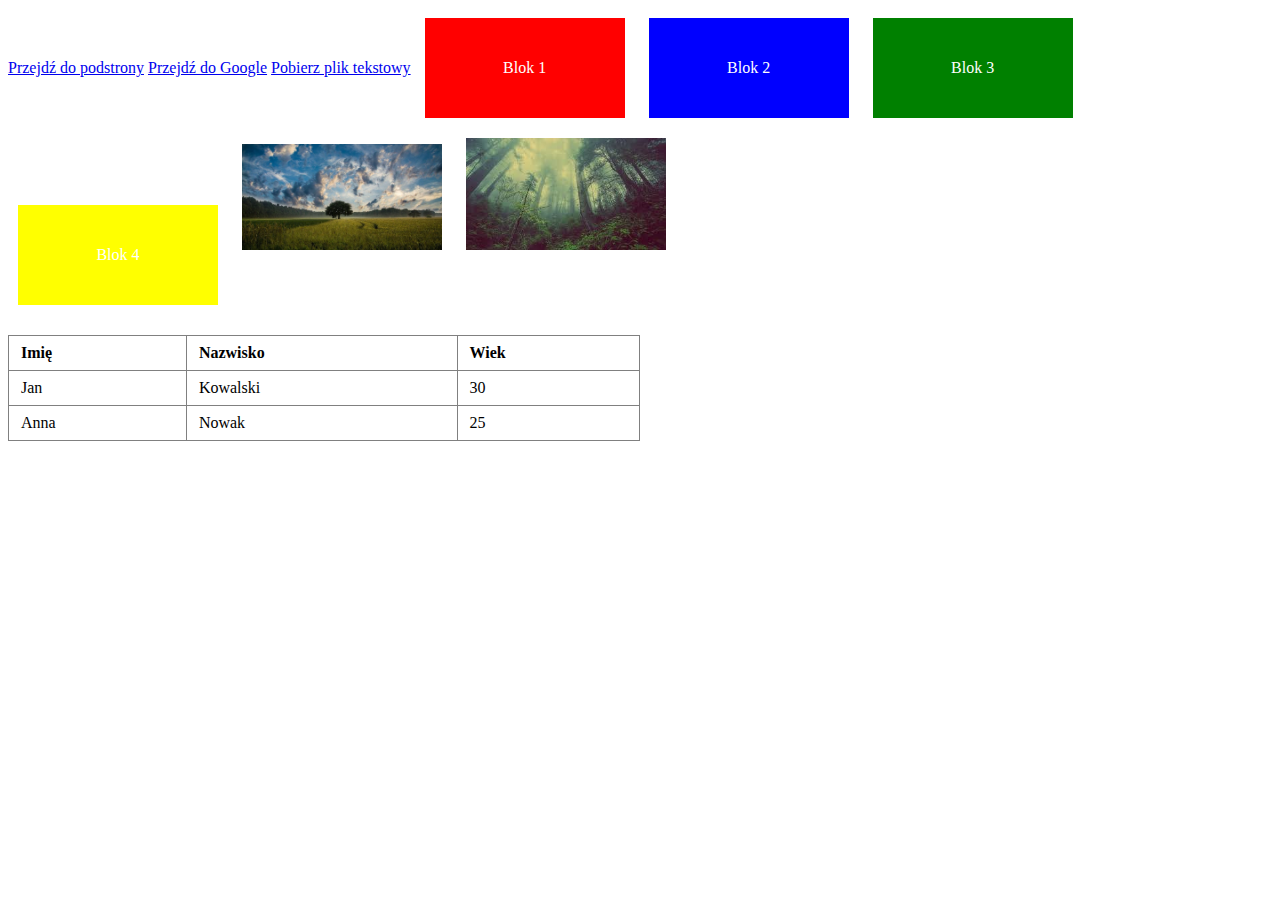
<file: index.html>
<!DOCTYPE html>
<html lang="pl">
<head>
    <meta charset="UTF-8">
    <title>Moja Strona</title>
    <link rel="stylesheet" href="style.css">
    <a href="podstrona.html">Przejdź do podstrony</a>
    <a href="https://www.google.com" target="_blank">Przejdź do Google</a>
    <a href="dokument.txt" download>Pobierz plik tekstowy</a>
</head>
<body>
    <div class="blok1">Blok 1</div>
    <div class="blok2">Blok 2</div>
    <div class="blok3">Blok 3</div>
    <div class="blok4">Blok 4</div>
    <img src="images/obraz1.jpg" alt="Opis pierwszego zdjęcia">
    <img src="images/obraz2.jpg" alt="Opis drugiego zdjęcia">
    <table border="1">
        <tr>
            <th>Imię</th>
            <th>Nazwisko</th>
            <th>Wiek</th>
        </tr>
        <tr>
            <td>Jan</td>
            <td>Kowalski</td>
            <td>30</td>
        </tr>
        <tr>
            <td>Anna</td>
            <td>Nowak</td>
            <td>25</td>
        </tr>
    </table>
</body>
</html>
</file>
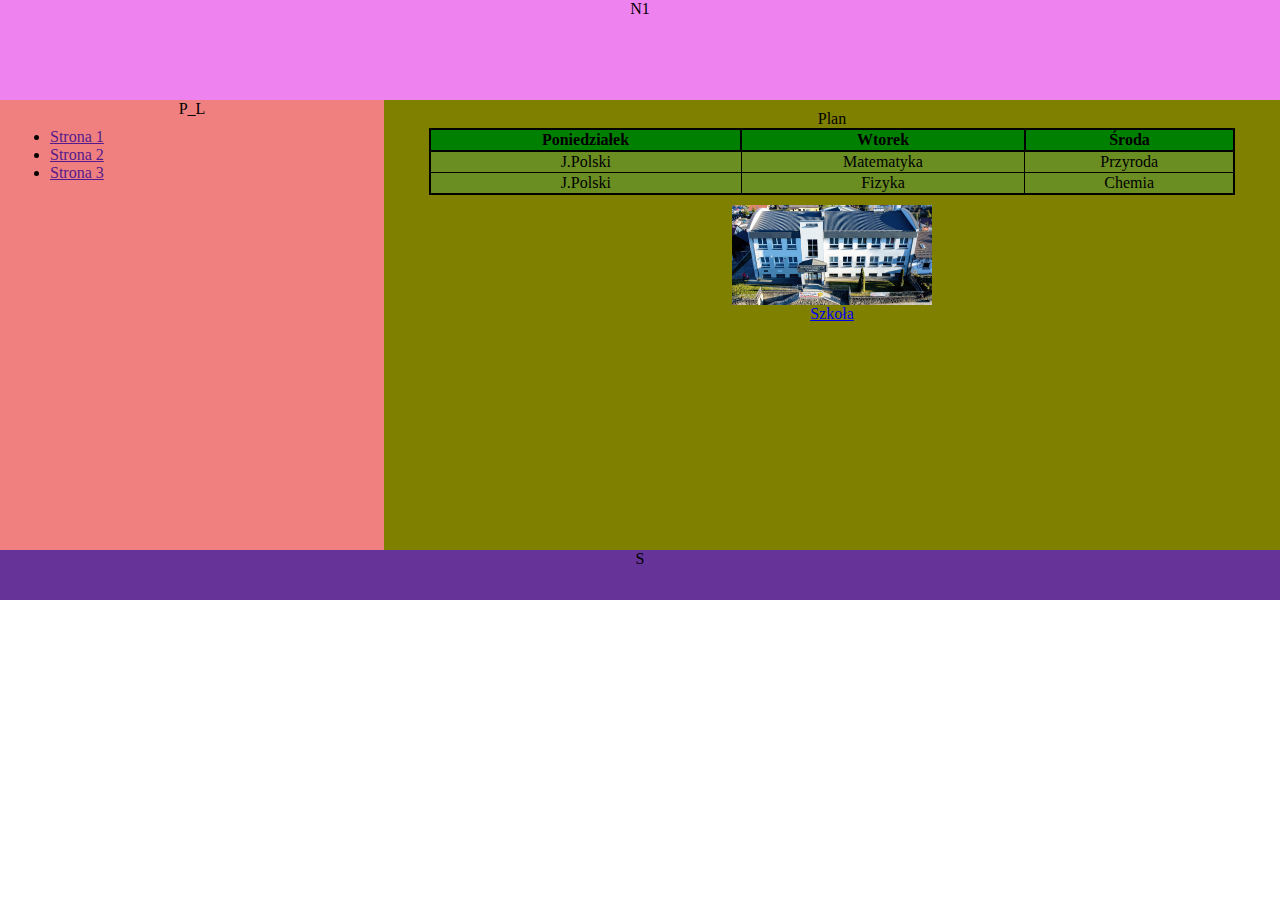
<file: zadanie 3/index.html>
<!DOCTYPE html>
<html lang="pl">
<head>
    <meta charset="UTF-8">
    <meta name="viewport" content="width=device-width, initial-scale=1.0">
    <title>Document</title>
    <link rel="stylesheet" href="style.css">
</head>
<body>
    <header>
        N1
    </header>
    <aside>
        P_L
        <ul>
            <li><a href="">Strona 1</a></li>
            <li><a href="">Strona 2</a></li>
            <li><a href="">Strona 3</a></li>
        </ul>
    </aside>
    <main>
        <table>
            <caption>Plan</caption>
            <tr>
                <th>Poniedziałek</th>
                <th>Wtorek</th>
                <th>Środa</th>
            </tr>
            <tr>
                <td>J.Polski</td>
                <td>Matematyka</td>
                <td>Przyroda</td>
            </tr>
            <tr>
                <td>J.Polski</td>
                <td>Fizyka</td>
                <td>Chemia</td>
            </tr>
        </table>
        <img src="szkola.png" alt="Szkoła Bobowa" title="ZSZBOBOWA">
        <a href="https://zsz.bobowa.pl/">Szkoła</a>
    </main>
    <footer>
        S
    </footer>
</body>
</html>
</file>
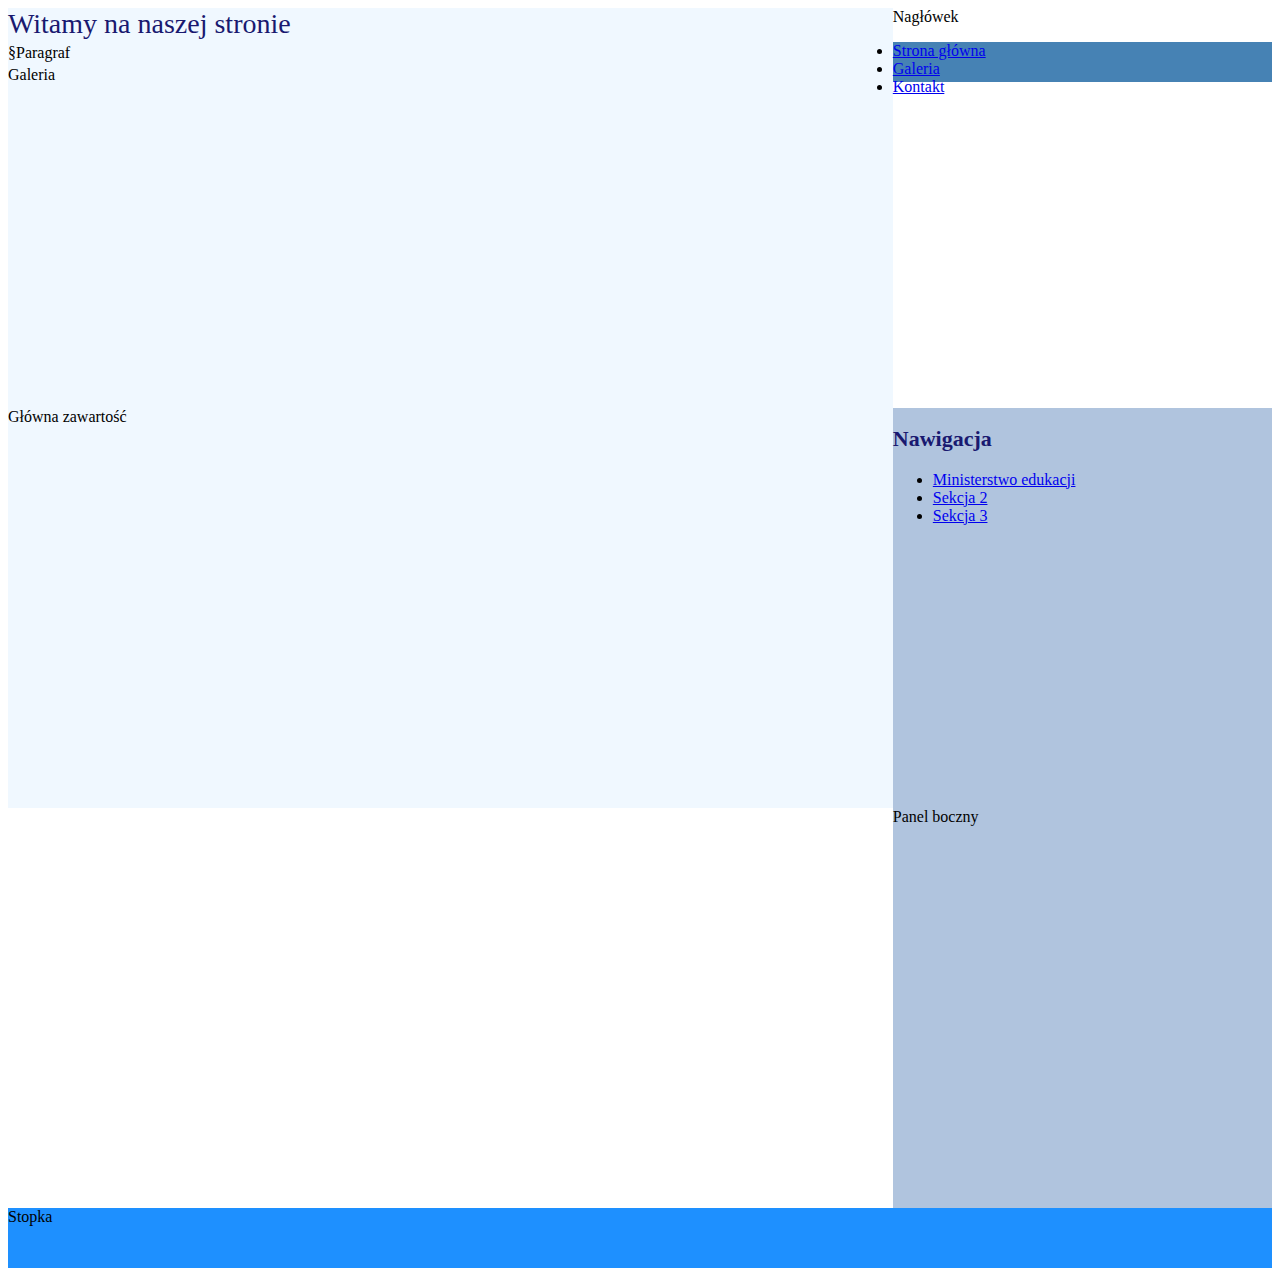
<file: zadanie/index.html>
<!DOCTYPE html>
<html lang="en">
<head>
    <meta charset="UTF-8">
    <title>Document</title>
    <link rel="stylesheet" href="style.css">
</head>
<body>
<main>
    <div class="tytul">Witamy na naszej stronie</div>
    <div class="paragraf">§Paragraf</div>
    <div class="galeria">Galeria</div>
    </main>
    <header id="header">Nagłówek</header>
    <nav id="nav">
        <ul>
            <li><a href="index.html">Strona główna</a></li>
            <li><a href="galeria.html">Galeria</a></li>
            <li><a href="kontakt.html">Kontakt</a></li>
        </ul>
    </nav> 
    <main id="main">Główna zawartość</main>
    <aside id="aside">
        <h2 class="aside-header">Nawigacja</h2>
        <ul>
            <li><a href="https://www.gov.pl/web/edukacja">Ministerstwo edukacji</a></li>
            <li><a href="#section2">Sekcja 2</a></li>
            <li><a href="#section3">Sekcja 3</a></li>
        </ul>
    </aside> 
    <aside id="aside">Panel boczny</aside>
    <footer id="footer">Stopka</footer>
<style>
   
</style>

</body>

</html>
</head>
</file>
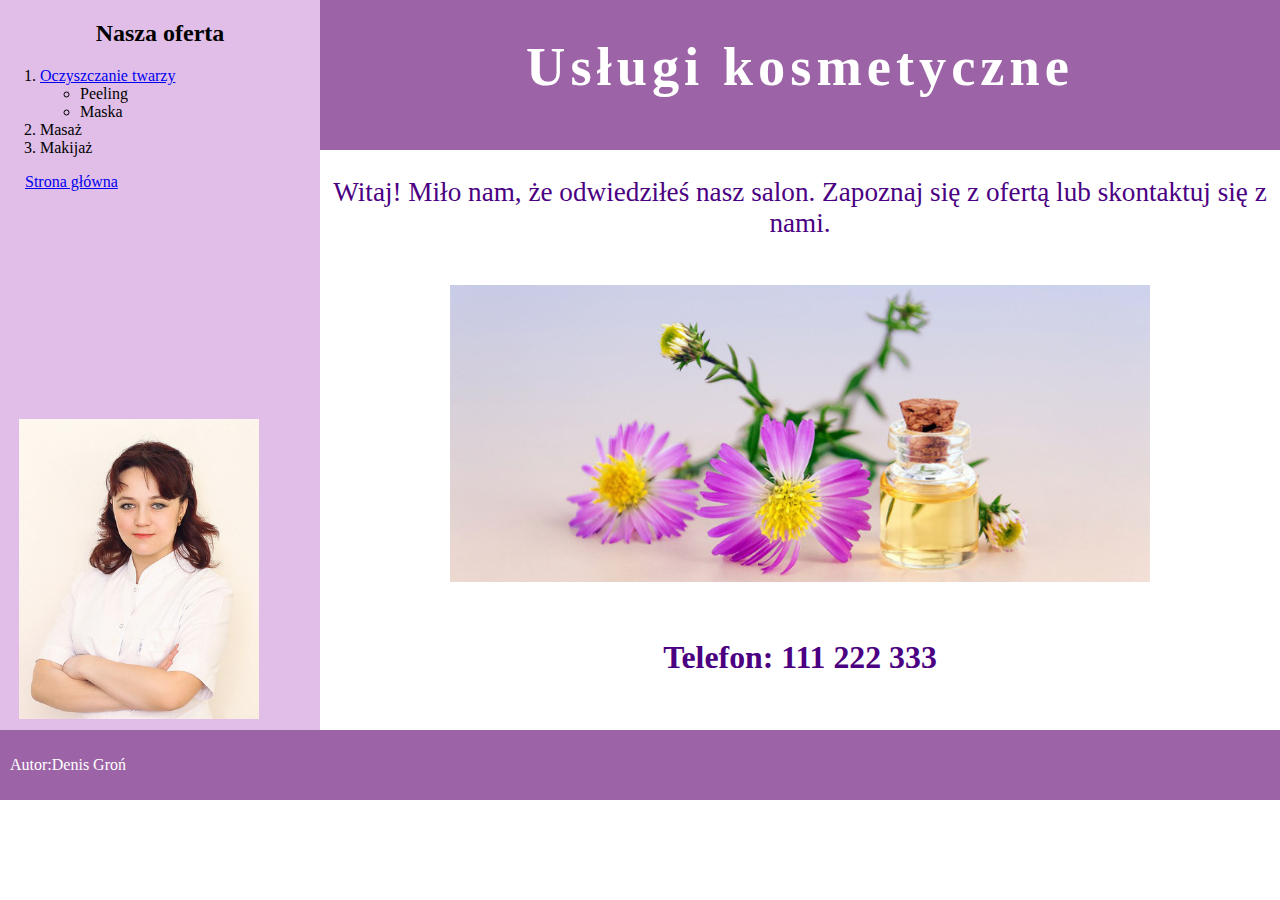
<file: zadanie4/index.html>
<!DOCTYPE html>
<html lang="en">
<head>
    <meta charset="UTF-8">
    <meta name="viewport" content="width=device-width, initial-scale=1.0">
    <title>Document</title>
    <link rel="stylesheet" href="style.css">
</head>
<body>
    <nav>
        <h2>Nasza oferta</h2>
        <ol>
            <li><a href="twarz.html">Oczyszczanie twarzy</a></li>
            <ul>
                <li>Peeling</li>
                <li>Maska</li>
            </ul>
            <li>Masaż</li>
            <li>Makijaż</li>
        </ol>
        <a href="index.html" class="odsyłacz">Strona główna</a>
    </nav>
    <header>
        <h1>Usługi kosmetyczne</h1>
    </header>
    <main>
        <p>Witaj! Miło nam, że odwiedziłeś nasz salon. Zapoznaj się z ofertą lub skontaktuj się z nami.</p>
        <img src="obraz2.jpg" class="img2">
        <h3>Telefon: 111 222 333</h3>
    </main>
    <aside>
        <img src="obraz1.jpg" class="img1">
    </aside>
    <footer>
        <p>Autor:Denis Groń</p>
    </footer>
</body>
</html>
</file>
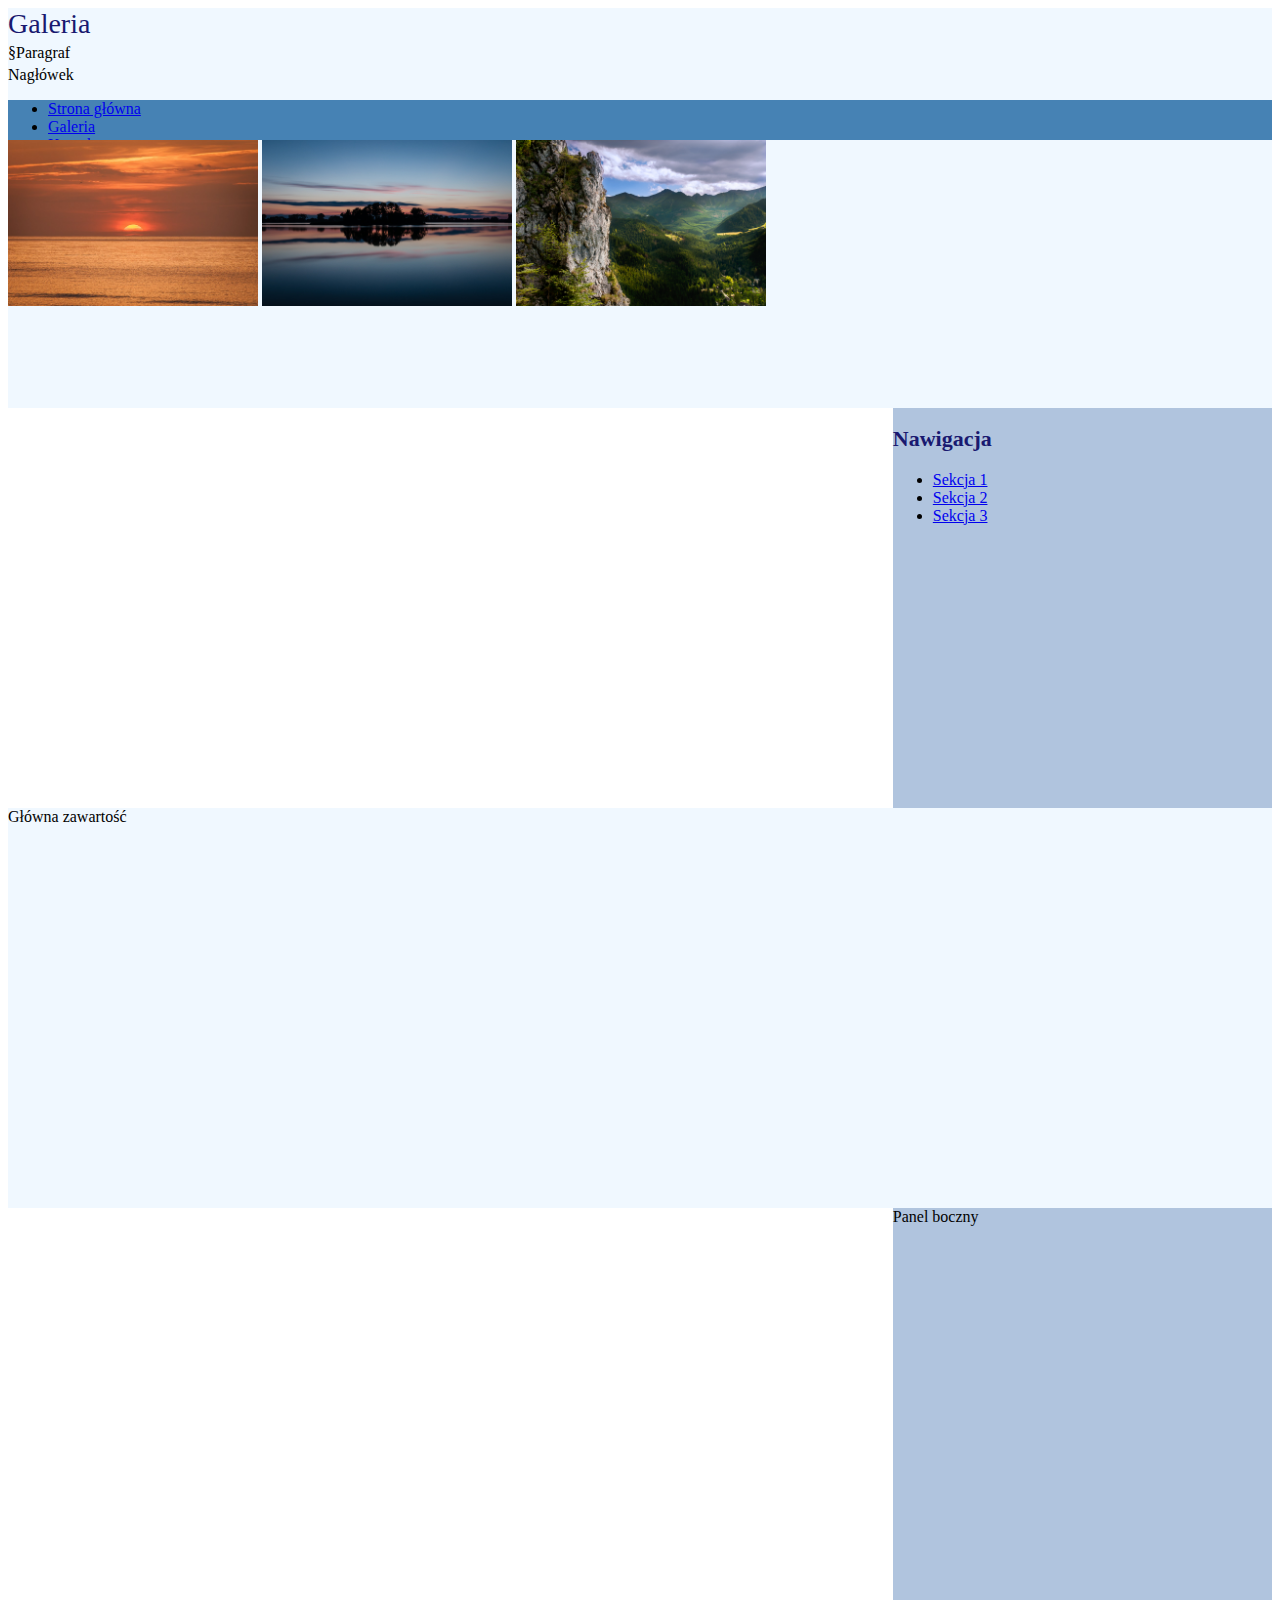
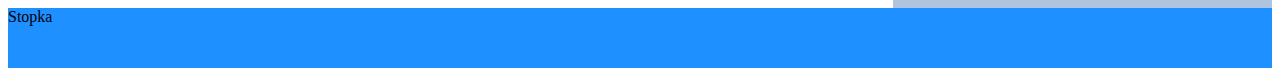
<file: zadanie/galeria.html>
<!DOCTYPE html>
<html lang="en">
<head>
    <meta charset="UTF-8">
    <title>Document</title>
    <link rel="stylesheet" href="style.css">
</head>
<style>
    .header {
        width: 100%;
        height: 120px;
        background-color: #1E90FF;
    }
    nav {
        width: 100%;
        height: 40px;
        background-color: #4682B4;
    }
    main {
        width: 100%;
        min-height: 400px;
        background-color: #F0F8FF;
        float: left;
    }
    aside {
        width: 30%;
        min-height: 400px;
        background-color: #B0C4DE;
        float: right;
    }
    footer {
        width: 100%;
        height: 60px;
        background-color: #1E90FF;
        clear: both;
    }
    .tytul {
        font-size: 28px;
        color: #191970;
    }
    .paragraf {
        line-height: 1.6;
        text-align: justify;
    }
    .aside-header {
        padding: 0%;
    color: #191970;
    font-size: 22px;
}
</style>

<main>
    <div class="tytul">Galeria</div>
    <div class="paragraf">§Paragraf</div>
    <header id="header">Nagłówek</header>
    <nav id="nav">
        <ul>
            <li><a href="index.html">Strona główna</a></li>
            <li><a href="galeria.html">Galeria</a></li>
            <li><a href="kontakt.html">Kontakt</a></li>
        </ul>
    </nav> 
    <img src="obraz1.jpg" width="250px">
    <img src="obraz2.jpg" width="250px">
    <img src="obraz3.jpg" width="250px">
</main>
<aside id="aside">
    <h2 class="aside-header">Nawigacja</h2>
    <ul>
        <li><a href="#section1">Sekcja 1</a></li>
        <li><a href="#section2">Sekcja 2</a></li>
        <li><a href="#section3">Sekcja 3</a></li>
    </ul>
</aside> 
<body>  
    <main id="main">Główna zawartość</main>
    <aside id="aside">Panel boczny</aside>
    <footer id="footer">Stopka</footer>
</body>

</html>
</head>
</file>
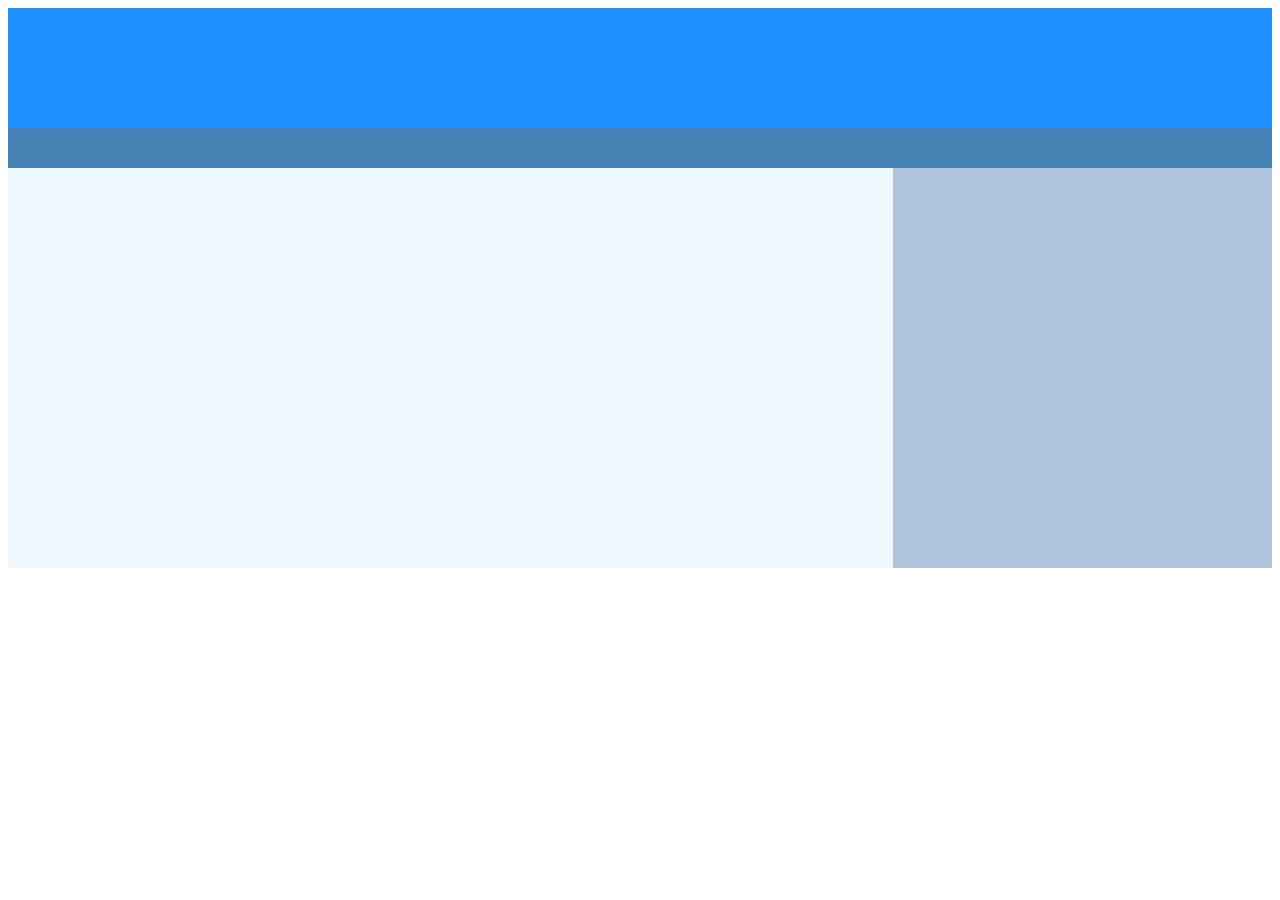
<file: zadanie/index2.html>
<!DOCTYPE html>
<html lang="en">
<head>
    <meta charset="UTF-8">
    <meta name="viewport" content="width=device-width, initial-scale=1.0">
    <title>Document</title>
</head>
<body>
    <div class="header"></div>
    <div class="nav"></div>
    <div class="main"></div>
    <div class="aside"></div>
    <div class="footer"></div>
    <style>
        .header{
            width: 100%;
            height: 120px;
            background-color: #1E90FF;
        }
        .nav{
            width: 100%;
            height: 40px;
            background-color: #4682B4;
        }
        .main{
            width: 70%;
            min-height: 400px;
            background-color: #F0F8FF;
            float: left;
        }
        .aside{
            width: 30%;
            min-height: 400px;
            background-color: #B0C4DE;
            float: right;
        }
        .footer{
            width: 100%;
            height: 60px;
            background-color: #1E90FF;
        }
    </style>
</body>
</html>
</file>
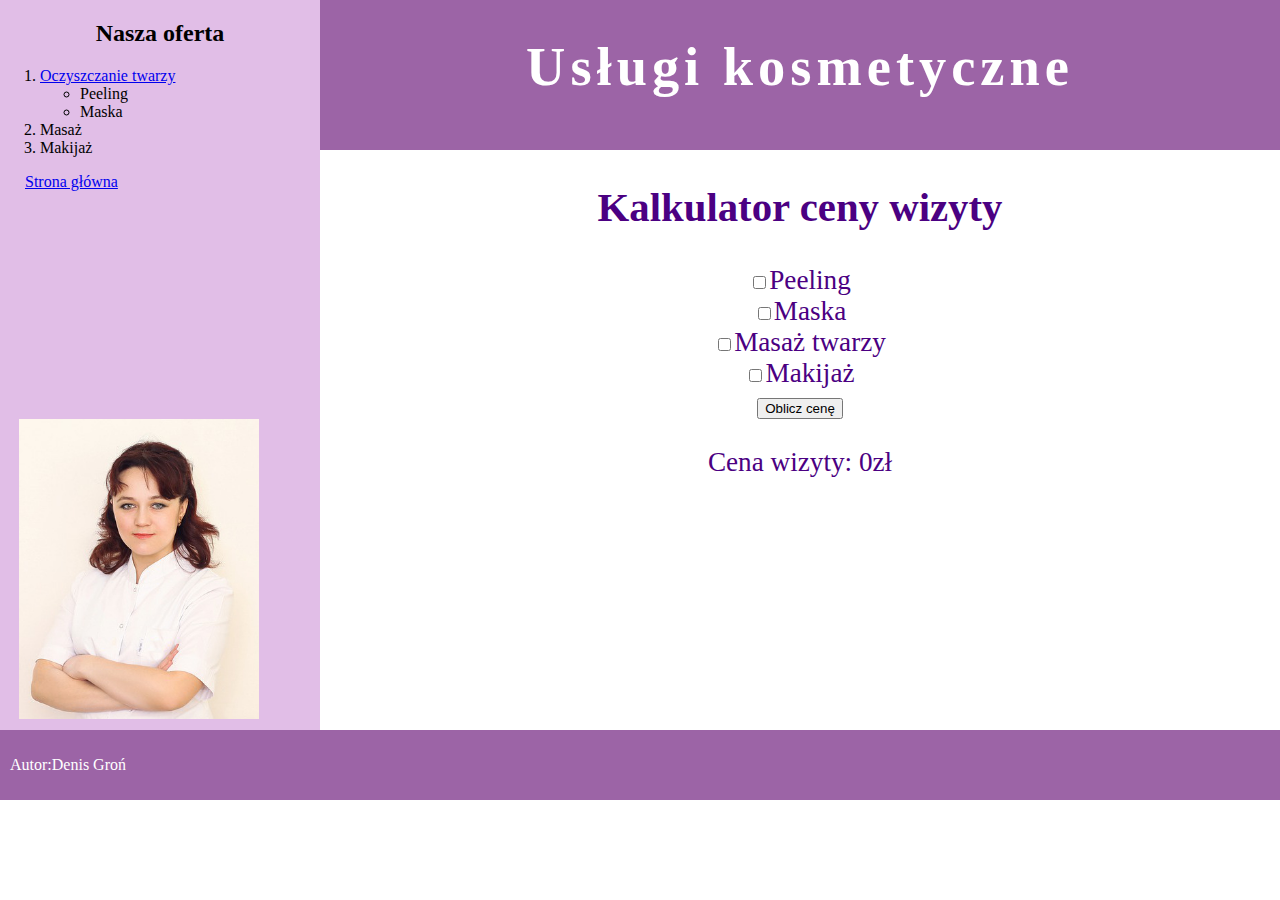
<file: zadanie4/twarz.html>
<!DOCTYPE html>
<html lang="en">
<head>
    <meta charset="UTF-8">
    <meta name="viewport" content="width=device-width, initial-scale=1.0">
    <title>Document</title>
    <link rel="stylesheet" href="style7.css">
</head>
<body>
    <nav>
        <h2>Nasza oferta</h2>
        <ol>
            <li><a href="twarz.html">Oczyszczanie twarzy</a></li>
            <ul>
                <li>Peeling</li>
                <li>Maska</li>
            </ul>
            <li>Masaż</li>
            <li>Makijaż</li>
        </ol>
        <a href="index.html" class="odsyłacz">Strona główna</a>
    </nav>
    <header>
        <h1>Usługi kosmetyczne</h1>
    </header>
    <main>
        <h2>Kalkulator ceny wizyty</h2>
        <div class="Kalkulator">
            <form id="kalkulator">
                <label><input type="checkbox" name="Peeling" value="Peeling">Peeling</label><br>
                <label><input type="checkbox" name="Maska" value="Maska">Maska</label><br>
                <label><input type="checkbox" name="Masaż twarzy" value="Masaż twarzy">Masaż twarzy</label><br>
                <label><input type="checkbox" name="Makijaż" value="Makijaż">Makijaż</label><br>
                <button type="button" onclick="oblicz()">Oblicz cenę</button>
            </form>
            <p id="result">Cena wizyty: 0zł</p>
        </div>
    </main>
    <aside>
        <img src="obraz1.jpg" class="img1">
    </aside>
    <footer>
        <p>Autor:Denis Groń</p>
    </footer>
</body>
<script>
    function oblicz(){
        const checkboxes = document.querySelectorAll('input[type="checkbox"]:checked');
        let cena = 0;
        checkboxes.forEach((checkbox) => {
            switch(checkbox.value) {
                case "Peeling":
                    cena += 45;
                    break;
                case "Maska":
                    cena += 30;
                    break;
                case "Masaż twarzy":
                    cena += 20;
                    break;
                case "Makijaż":
                    cena += 50;
                    break;
            }
        });
        document.getElementById("result").innerHTML = "Cena wizyty: " + cena + " zł";
    }
</script>
</html>
</file>
<file: style.css>
.blok1, .blok2, .blok3, .blok4 {
    color: white;
    font-size: 16px;
    text-align: center;
    line-height: 100px;
    width: 200px;
    height: 100px;
    margin: 10px;
    display: inline-block;
}

.blok1 {
    background-color: red;
}

.blok2 {
    background-color: blue;
}

.blok3 {
    background-color: green;
}

.blok4 {
    background-color: yellow;
}

img {
    width: 200px;
    height: auto;
    margin: 10px;
}

table {
    width: 50%;
    border-collapse: collapse;
    margin: 20px 0;
}

th, td {
    padding: 8px 12px;
    text-align: left;
}
</file>
<file: zadanie 3/style.css>
body {
    margin: 0%;
}

header{
    background-color: violet;
    height: 100px;
    text-align: center;
}

aside{
    background-color: lightcoral;
    width: 30%;
    height: 450px;
    text-align: center;
    float: left;
}

ul {
    text-align: left;
    margin: 10px;
}

main{
    background-color: olive;
    width: 70%;
    height: 450px;
    float: right;
    text-align: center;
    display: flex;
    flex-direction: column;
    align-items: center;
}

footer{
    background-color: rebeccapurple;
    height: 50px;
    text-align: center;
    clear: both;
}

table{
    margin: 10px;
    width: 90%; 
    padding: 10px;
    border: 2px solid black;
    background-color: olivedrab;
    border-collapse: collapse;
}

th {
    background-color: green;
    border: 2px solid black;
}

td {
    border: 1px solid black;
}

img{
    width: 200px;
    height: 100px;
    text-align: center;
}
</file>
<file: zadanie/style.css>
.header {
    width: 100%;
    height: 120px;
    background-color: #1E90FF;
}
nav {
    width: 100%;
    height: 40px;
    background-color: #4682B4;
}
main {
    width: 70%;
    min-height: 400px;
    background-color: #F0F8FF;
    float: left;
}
aside {
    width: 30%;
    min-height: 400px;
    background-color: #B0C4DE;
    float: right;
}
footer {
    width: 100%;
    height: 60px;
    background-color: #1E90FF;
    clear: both;
}
.tytul {
    font-size: 28px;
    color: #191970;
}
.paragraf {
    line-height: 1.6;
    text-align: justify;
}
.aside-header {
color: #191970;
font-size: 22px;
}
</file>
<file: zadanie4/style.css>
body {
    margin: auto;
    padding: auto;
    font-family: Cambria, Cochin, Georgia, Times, 'Times New Roman', serif;
}

nav{
    background-color: #E1BEE7;
    width: 25%;
    height: 400px;
    float: left;
}

header{
    background-color: #9C64A6;
    color: white;
    height: 150px;
    width: 75%;
    font-size: 170%;
    text-align: center;
    letter-spacing: 5px;
    float: left;
}

main {
    background-color: white;
    height: 580px;
    width: 75%;
    font-size: 170%;
    text-align: center;
    float: right;
    color: indigo;
}
aside{
    background-color: #E1BEE7;
    width: 25%;
    height: 330px;
    float: left;
}

footer{
    background-color: #9C64A6;
    color: white;
    padding: 10px;
    clear: both;
}

h2{
    text-align: center;
}

ul{
    list-style: circle;
}

img{
    padding: 4px;
    margin: 15px;
}

img:hover{
    padding: 3px;
    border: 3px dashed indigo;
}

.odsyłacz{
    padding: 25px;
}

.img1{
    width: 240px;
}

.img2{
    width: 700px;
}
</file>
<file: zadanie4/style7.css>
body {
    margin: auto;
    padding: auto;
    font-family: Cambria, Cochin, Georgia, Times, 'Times New Roman', serif;
}

nav{
    background-color: #E1BEE7;
    width: 25%;
    height: 400px;
    float: left;
}

header{
    background-color: #9C64A6;
    color: white;
    height: 150px;
    width: 75%;
    font-size: 170%;
    text-align: center;
    letter-spacing: 5px;
    float: left;
}

main {
    background-color: white;
    height: 580px;
    width: 75%;
    font-size: 170%;
    text-align: center;
    float: right;
    color: indigo;
}
aside{
    background-color: #E1BEE7;
    width: 25%;
    height: 330px;
    float: left;
}

footer{
    background-color: #9C64A6;
    color: white;
    padding: 10px;
    clear: both;
}

h2{
    text-align: center;
}

ul{
    list-style: circle;
}

img{
    padding: 4px;
    margin: 15px;
}

img:hover{
    padding: 3px;
    border: 3px dashed indigo;
}

.odsyłacz{
    padding: 25px;
}

.img1{
    width: 240px;
}

.img2{
    width: 700px;
}
</file>
